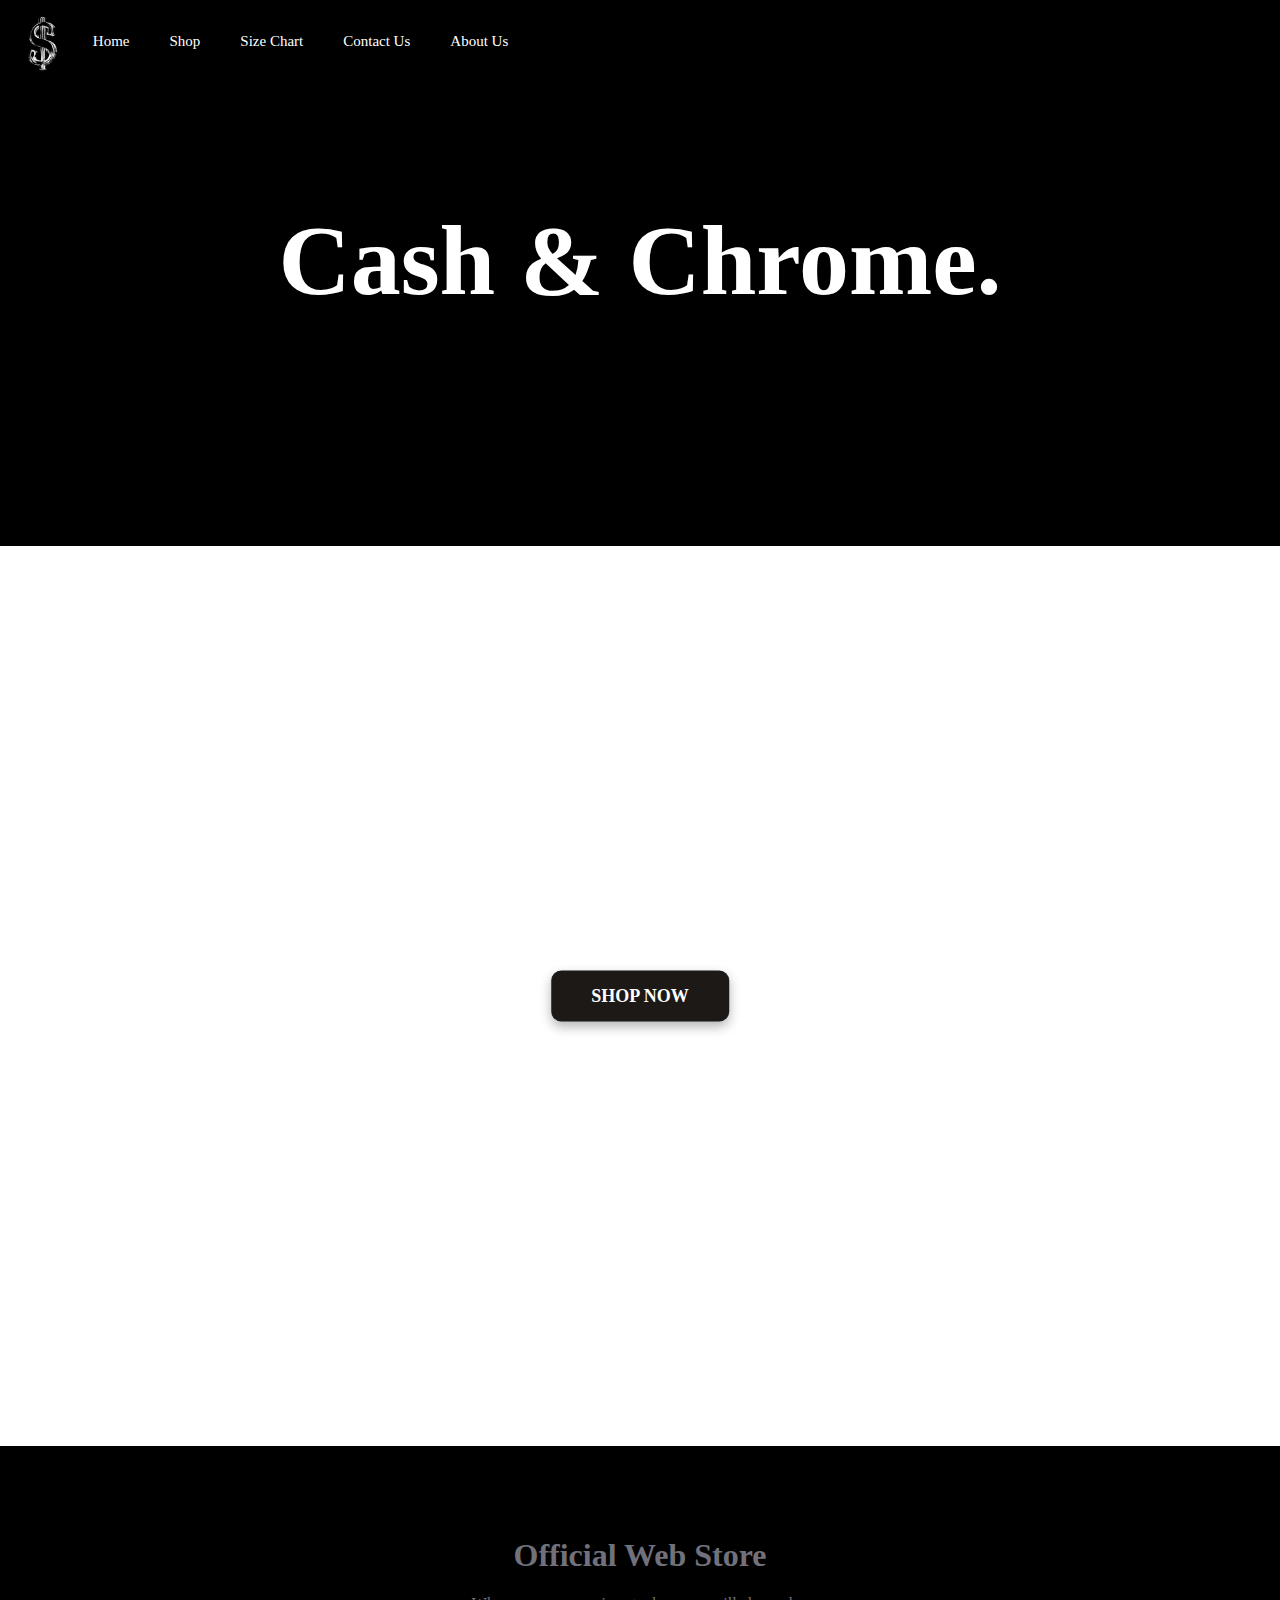
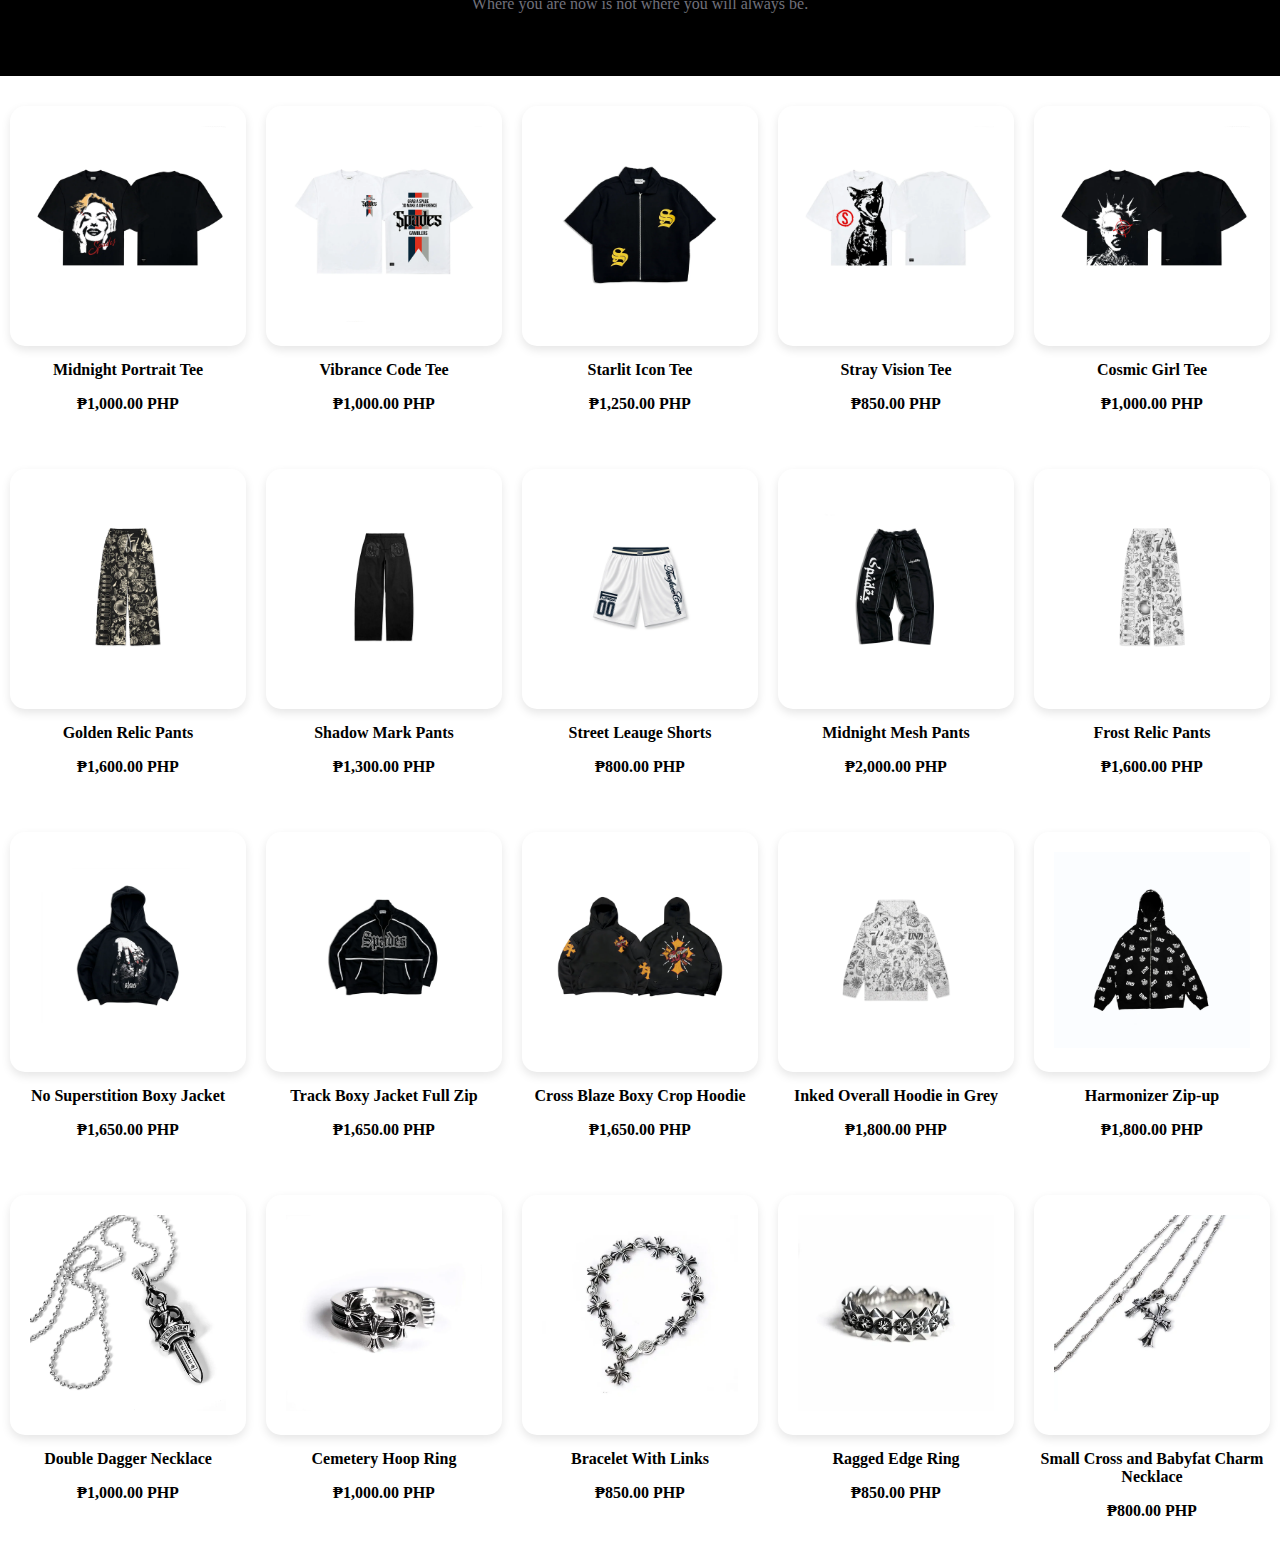
<file: index.html>
<!DOCTYPE html>
<html lang="en">
<head>
    <meta charset="UTF-8">
    <meta name="viewport" content="width=device-width, initial-scale=1.0">
    <link rel="stylesheet" href="style.css">
  <link rel="icon" type="image/x-icon"; href="favicon.ico">
    <title>Cash&Chrome.</title>
</head>
<body>
            <div class="header">
                <img src="logo.jpg" class="headlogo">
                <a href=""; class="head">Home</a>
                <a href=""; class="head">Shop</a>
                <a href=""; class="head">Size Chart</a>
                <a href=""; class="head">Contact Us</a>
                <a href=""; class="head">About Us</a>
            </div>
             
            <div class="black-section">
                <center>
                <h1 class="title">Cash & Chrome.</h1>
                </center>
            
            </div>
          <div class="slideshow">
            
           <img src="intro.gif" class="background">
           <img src="intro2.gif" class="background">
           <img src="intro3.gif" class="background">
        
           
             <center>
            <div class="shop-now">SHOP NOW</div>
             </div>   
            </center>
           <div class="white-section">
            <h1 class="Official">Official Web Store</h1>
            <p class="quote">Where you are now is not where you will always be.</p>
            </div>
            
        <div class="product-vertical">
              <div class="product">
                <div class="img-box"><img src="prod32.webp"></div>
                <h3>Midnight Portrait Tee</h3>
                <p class="price">₱1,000.00 PHP</p>
              </div>  
            
            <div class="product">
                <div class="img-box"><img src="prod31.webp"></div>
                <h3>Vibrance Code Tee</h3>
                <p class="price">₱1,000.00 PHP</p>
            </div>
            
            <div class="product">
                <div class="img-box"><img src="prod30.webp"></div>
                <h3>Starlit Icon Tee</h3>
                <p class="price">₱1,250.00 PHP</p>
            </div>
        
            <div class="product">
                <div class="img-box"><img src="prod02.webp">                </div>
                <h3>Stray Vision Tee</h3>
                <p class="price">₱850.00 PHP</p>
            </div>

            <div class="product">
                <div class="img-box"><img src="prod04.webp"></div>
                <h3>Cosmic Girl Tee</h3>
                <p class="price">₱1,000.00 PHP</p>
            </div>
           
        </div>  
<div class="product-vertical">
              <div class="product">
                <div class="img-box"><img src="prod11.webp"></div>
                <h3>Golden Relic Pants</h3>
                <p class="price">₱1,600.00 PHP</p>
              </div>  
            
            <div class="product">
                <div class="img-box"><img src="prod07.webp"></div>
                <h3>Shadow Mark Pants</h3>
                <p class="price">₱1,300.00 PHP</p>
            </div>
            
            <div class="product">
                <div class="img-box"><img src="prod13.webp"></div>
                <h3>Street Leauge Shorts</h3>
                <p class="price">₱800.00 PHP</p>
            </div>
        
            <div class="product">
                <div class="img-box"><img src="prod29.webp">      </div>
                <h3>Midnight Mesh Pants</h3>
                <p class="price">₱2,000.00 PHP</p>
            </div>

            <div class="product">
                <div class="img-box"><img src="prod12.webp"></div>
                <h3>Frost Relic Pants</h3>
                <p class="price">₱1,600.00 PHP</p>
            </div>
           
        </div>  


        <div class="product-vertical">
              <div class="product">
                <div class="img-box"><img src="prod14.webp"></div>
                <h3>No Superstition Boxy Jacket</h3>
                <p class="price">₱1,650.00 PHP</p>
              </div>  
            
            <div class="product">
                <div class="img-box"><img src="prod15.webp"></div>
                <h3>Track Boxy Jacket Full Zip</h3>
                <p class="price">₱1,650.00 PHP</p>
            </div>
            
            <div class="product">
                <div class="img-box"><img src="prod16.webp"></div>
                <h3>Cross Blaze Boxy Crop Hoodie</h3>
                <p class="price">₱1,650.00 PHP</p>
            </div>
        
            <div class="product">
                <div class="img-box"><img src="prod17.webp">                </div>
                <h3>Inked Overall Hoodie in Grey</h3>
                <p class="price">₱1,800.00 PHP</p>
            </div>

            <div class="product">
                <div class="img-box"><img src="prod18.webp"></div>
                <h3>Harmonizer Zip-up</h3>
                <p class="price">₱1,800.00 PHP</p>
            </div>
           
        </div>  


        <div class="product-vertical">
              <div class="product">
                <div class="img-box"><img src="prod24.webp"></div>
                <h3>Double Dagger Necklace</h3>
                <p class="price">₱1,000.00 PHP</p>
              </div>  
            
            <div class="product">
                <div class="img-box"><img src="prod27.webp"></div>
                <h3>Cemetery Hoop Ring</h3>
                <p class="price">₱1,000.00 PHP</p>
            </div>
            
            <div class="product">
                <div class="img-box"><img src="prod22.webp"></div>
                <h3>Bracelet With Links</h3>
                <p class="price">₱850.00 PHP</p>
            </div>
        
            <div class="product">
                <div class="img-box"><img src="prod26.webp">                </div>
                <h3>Ragged Edge Ring</h3>
                <p class="price">₱850.00 PHP</p>
            </div>

            <div class="product">
                <div class="img-box"><img src="prod25.webp"></div>
                <h3>Small Cross and Babyfat Charm Necklace</h3>
                <p class="price">₱800.00 PHP</p>
            </div>
           
        </div>  


            </div>

</body>
</html>
</file>
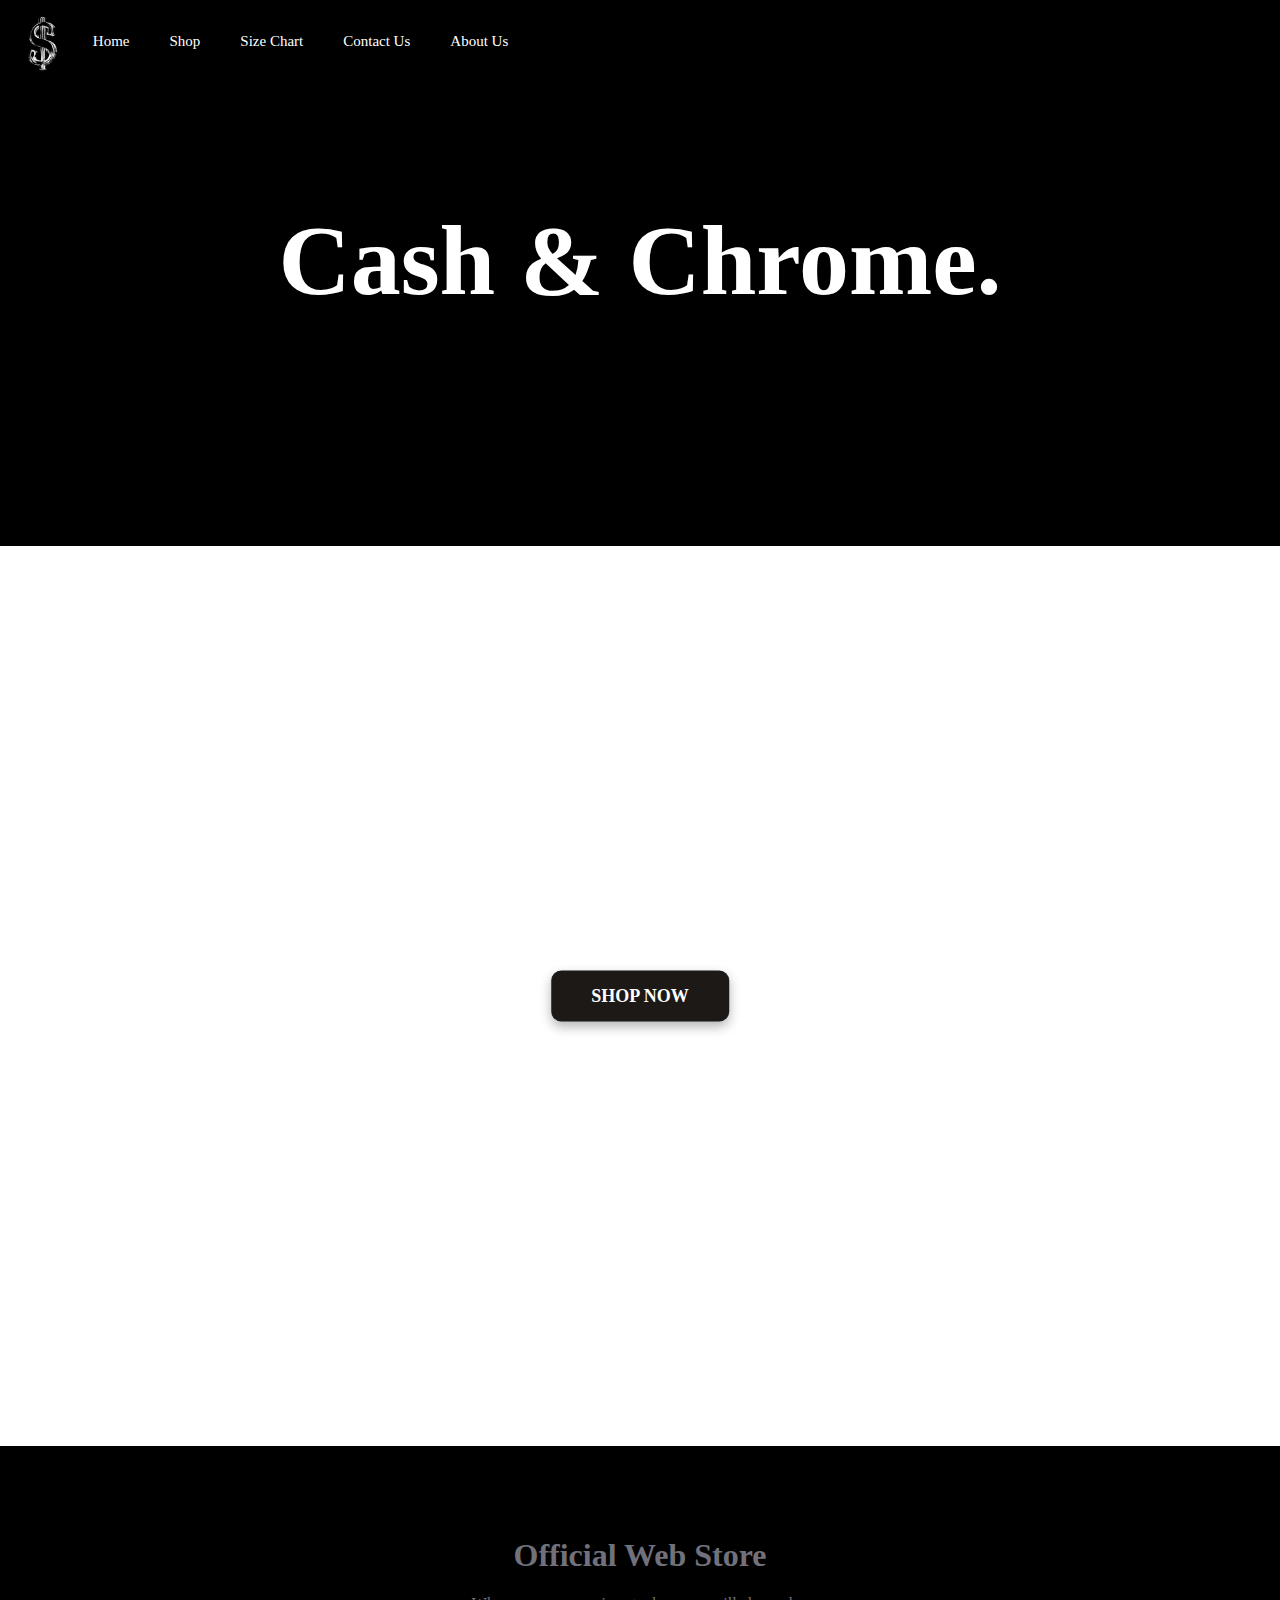
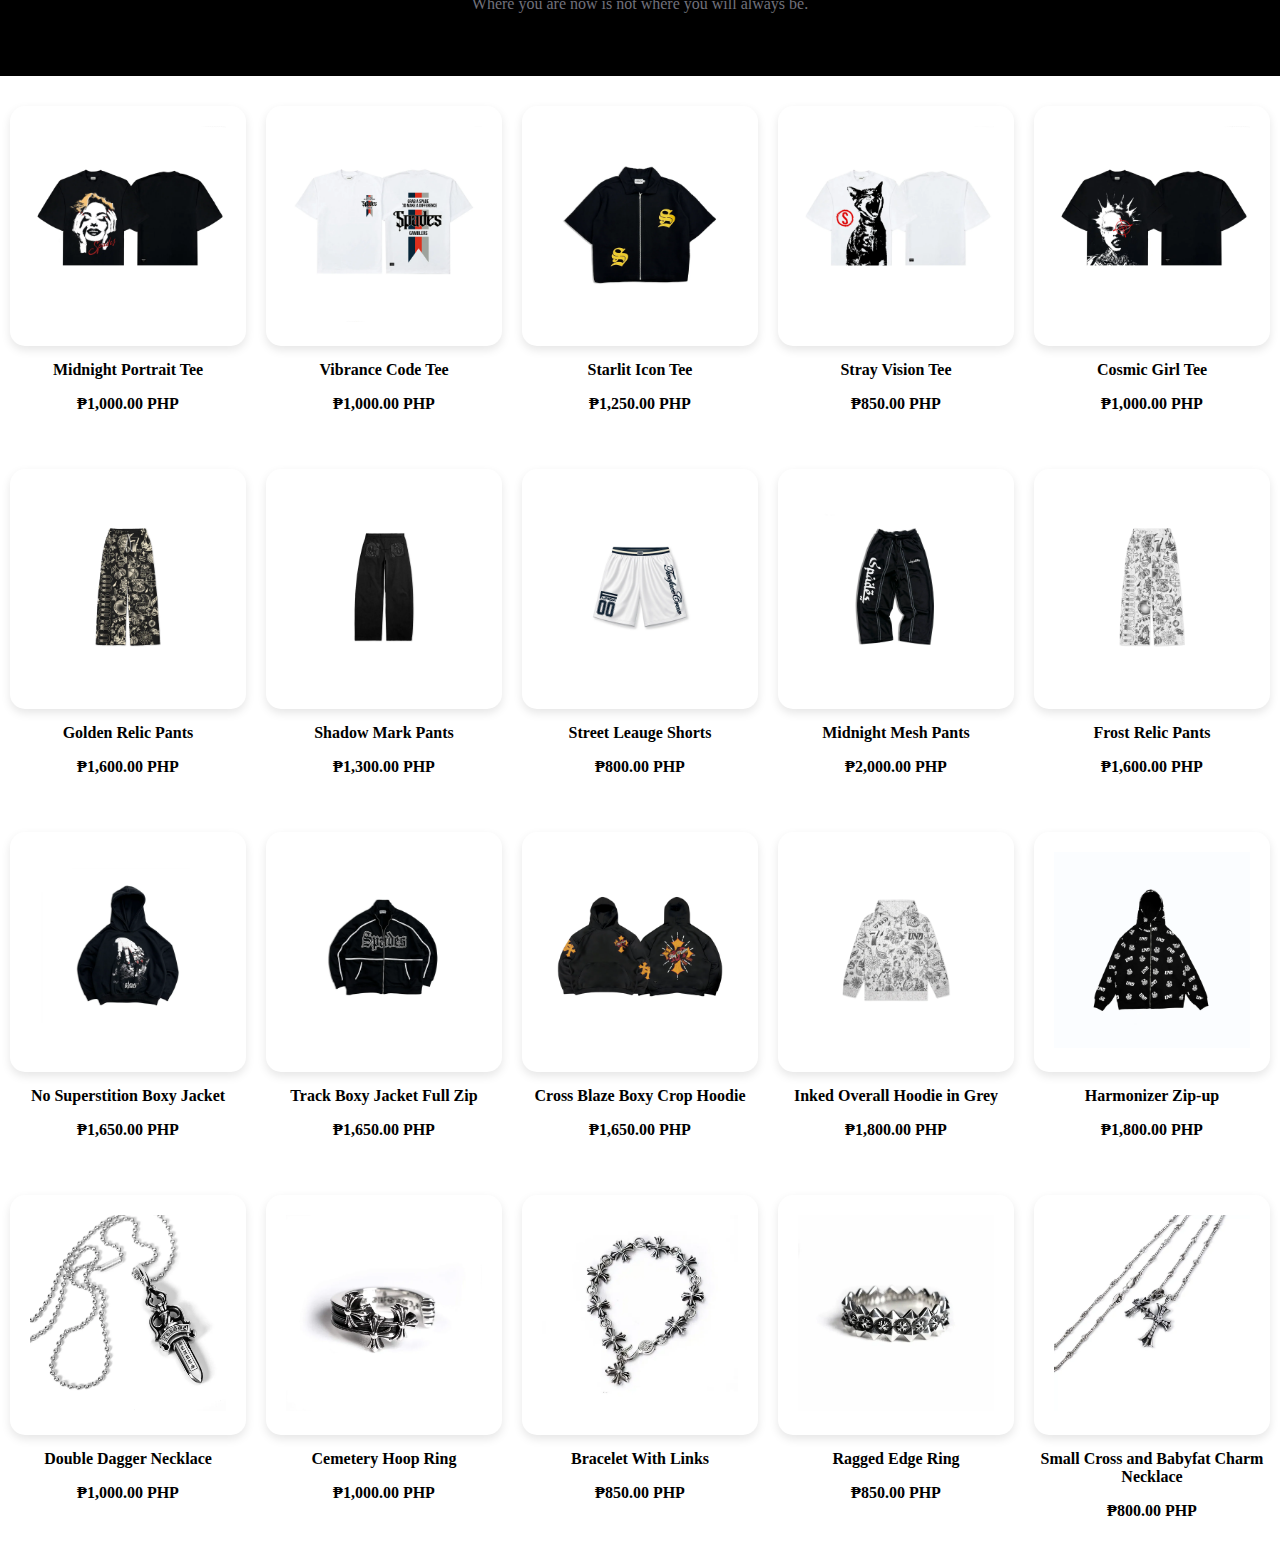
<file: Finals/main.html>
<!DOCTYPE html>
<html lang="en">
<head>
    <meta charset="UTF-8">
    <meta name="viewport" content="width=device-width, initial-scale=1.0">
    <link rel="stylesheet" href="style.css">
  <link rel="icon" type="image/x-icon"; href="favicon.ico">
    <title>Cash&Chrome.</title>
</head>
<body>
            <div class="header">
                <img src="logo.jpg" class="headlogo">
                <a href=""; class="head">Home</a>
                <a href=""; class="head">Shop</a>
                <a href=""; class="head">Size Chart</a>
                <a href=""; class="head">Contact Us</a>
                <a href=""; class="head">About Us</a>
            </div>
             
            <div class="black-section">
                <center>
                <h1 class="title">Cash & Chrome.</h1>
                </center>
            
            </div>
          <div class="slideshow">
            
           <img src="intro.gif" class="background">
           <img src="intro2.gif" class="background">
           <img src="intro3.gif" class="background">
        
           
             <center>
            <div class="shop-now">SHOP NOW</div>
             </div>   
            </center>
           <div class="white-section">
            <h1 class="Official">Official Web Store</h1>
            <p class="quote">Where you are now is not where you will always be.</p>
            </div>
            
        <div class="product-vertical">
              <div class="product">
                <div class="img-box"><img src="prod32.webp"></div>
                <h3>Midnight Portrait Tee</h3>
                <p class="price">₱1,000.00 PHP</p>
              </div>  
            
            <div class="product">
                <div class="img-box"><img src="prod31.webp"></div>
                <h3>Vibrance Code Tee</h3>
                <p class="price">₱1,000.00 PHP</p>
            </div>
            
            <div class="product">
                <div class="img-box"><img src="prod30.webp"></div>
                <h3>Starlit Icon Tee</h3>
                <p class="price">₱1,250.00 PHP</p>
            </div>
        
            <div class="product">
                <div class="img-box"><img src="prod02.webp">                </div>
                <h3>Stray Vision Tee</h3>
                <p class="price">₱850.00 PHP</p>
            </div>

            <div class="product">
                <div class="img-box"><img src="prod04.webp"></div>
                <h3>Cosmic Girl Tee</h3>
                <p class="price">₱1,000.00 PHP</p>
            </div>
           
        </div>  
<div class="product-vertical">
              <div class="product">
                <div class="img-box"><img src="prod11.webp"></div>
                <h3>Golden Relic Pants</h3>
                <p class="price">₱1,600.00 PHP</p>
              </div>  
            
            <div class="product">
                <div class="img-box"><img src="prod07.webp"></div>
                <h3>Shadow Mark Pants</h3>
                <p class="price">₱1,300.00 PHP</p>
            </div>
            
            <div class="product">
                <div class="img-box"><img src="prod13.webp"></div>
                <h3>Street Leauge Shorts</h3>
                <p class="price">₱800.00 PHP</p>
            </div>
        
            <div class="product">
                <div class="img-box"><img src="prod29.webp">      </div>
                <h3>Midnight Mesh Pants</h3>
                <p class="price">₱2,000.00 PHP</p>
            </div>

            <div class="product">
                <div class="img-box"><img src="prod12.webp"></div>
                <h3>Frost Relic Pants</h3>
                <p class="price">₱1,600.00 PHP</p>
            </div>
           
        </div>  


        <div class="product-vertical">
              <div class="product">
                <div class="img-box"><img src="prod14.webp"></div>
                <h3>No Superstition Boxy Jacket</h3>
                <p class="price">₱1,650.00 PHP</p>
              </div>  
            
            <div class="product">
                <div class="img-box"><img src="prod15.webp"></div>
                <h3>Track Boxy Jacket Full Zip</h3>
                <p class="price">₱1,650.00 PHP</p>
            </div>
            
            <div class="product">
                <div class="img-box"><img src="prod16.webp"></div>
                <h3>Cross Blaze Boxy Crop Hoodie</h3>
                <p class="price">₱1,650.00 PHP</p>
            </div>
        
            <div class="product">
                <div class="img-box"><img src="prod17.webp">                </div>
                <h3>Inked Overall Hoodie in Grey</h3>
                <p class="price">₱1,800.00 PHP</p>
            </div>

            <div class="product">
                <div class="img-box"><img src="prod18.webp"></div>
                <h3>Harmonizer Zip-up</h3>
                <p class="price">₱1,800.00 PHP</p>
            </div>
           
        </div>  


        <div class="product-vertical">
              <div class="product">
                <div class="img-box"><img src="prod24.webp"></div>
                <h3>Double Dagger Necklace</h3>
                <p class="price">₱1,000.00 PHP</p>
              </div>  
            
            <div class="product">
                <div class="img-box"><img src="prod27.webp"></div>
                <h3>Cemetery Hoop Ring</h3>
                <p class="price">₱1,000.00 PHP</p>
            </div>
            
            <div class="product">
                <div class="img-box"><img src="prod22.webp"></div>
                <h3>Bracelet With Links</h3>
                <p class="price">₱850.00 PHP</p>
            </div>
        
            <div class="product">
                <div class="img-box"><img src="prod26.webp">                </div>
                <h3>Ragged Edge Ring</h3>
                <p class="price">₱850.00 PHP</p>
            </div>

            <div class="product">
                <div class="img-box"><img src="prod25.webp"></div>
                <h3>Small Cross and Babyfat Charm Necklace</h3>
                <p class="price">₱800.00 PHP</p>
            </div>
           
        </div>  


            </div>

</body>
</html>
</file>
<file: style.css>
body {
    margin: 0;
    padding: 0;
}
  .header h1 {
    margin: 0;
  }
.header {
    position: sticky;
    top: 0;
    background-color: black;
    color: white;
    padding: 1%;
    display: flex;
    text-align: center;
    font-size: 15px;
    z-index: 1000;
}
.headlogo {
    height: 60px;
    width: 60px;
    justify-content: flex-start;
}
.head {
     color: white;
     margin-left: 10px; 
     margin-right: 10px;
     padding: 20px;
     text-align: left;
     margin-left: 0px;
     margin-right: 0px;
     text-decoration: none;
     font-family: fantasy;
}

.head:hover {
    color: #D3D3D3;
    text-decoration: underline;
}
.slideshow {
   width: 100vw;
  height: 100vh;
  overflow: hidden;
  position: relative;
  margin: 0;
  padding: 0;
}

.slideshow img {
  width: 100%;
  height: 100%;
  position: absolute;
  left: 0;
  top: 0;
  opacity: 0;
  animation: slide 9s infinite;
}
.slideshow img:nth-child(1) { animation-delay: 0s; }
.slideshow img:nth-child(2) { animation-delay: 3s; }
.slideshow img:nth-child(3) { animation-delay: 6s; }

@keyframes slide {
  0%   { opacity: 0; }
  10%  { opacity: 1; }
  33%  { opacity: 1; }
  43%  { opacity: 0; }
  100% { opacity: 0; }
}
.background {
  position: relative;
  top: 0;
  left: 0;
  width: 100vw;   
  height: 100vh;
  object-fit: cover; 
  z-index: -1; 
}

.shop-now {
        position: absolute;
    top: 50%;           
    left: 50%;         
    transform: translate(-50%, -50%); 
    padding: 15px 40px;  
    background: #1C1917;
    color: white;
    font-size: 18px;
    font-weight: bold;
    border-radius: 10px;
    box-shadow: 0 5px 12px rgba(0,0,0,0.3);
    cursor: pointer;
}
.shop-now:hover {
     background: #460809;       
    transform: translate(-50%, -50%) scale(1.05); 
    box-shadow: 0 8px 16px rgba(0,0,0,0.4);
}

.black-section {
  background-color: black;
  color: white;                     
  padding: 50px;
  top: -20px;
  height: 40vh;                 
}
.title {
    font-size: 100px;
    position: relative;
    font-family: fantasy;
}
.white-section {
    height: 10vh;
    background-color: black;
    padding: 70px;
    text-align: center;
    color: #71717B;
}

.product-vertical {
  display: flex;             
  justify-content: center;    
  gap: 20px;                 
  margin-top: 20px;
  padding: 10px;
}

.product {
    text-align: center;
    font-family: 'Times New Roman', Times, serif;
    transition: 0.3s ease;
}
.img-box {
    background: #fff;
    border-radius: 15px;
    padding: 20px;
    box-shadow: 0 4px 10px rgba(0,0,0,0.1);
    transition: 0.3s ease;
}
.img-box img {
    width: 100%;
    transition: 0.3s ease;
}
.product:hover .img-box {
    transform: scale(1.05);
    box-shadow: 0 8px 20px rgba(0,0,0,0.2);

}
.product h3 {
    margin-top: 15px;
    font-size: 16px;
    transition: 0.3s ease;

}
.product:hover h3 {
    text-decoration: underline;

}
.price {
    margin-top: 5px;
    font-weight: bold;

}
</file>
<file: Finals/style.css>
body {
    margin: 0;
    padding: 0;
}
  .header h1 {
    margin: 0;
  }
.header {
    position: sticky;
    top: 0;
    background-color: black;
    color: white;
    padding: 1%;
    display: flex;
    text-align: center;
    font-size: 15px;
    z-index: 1000;
}
.headlogo {
    height: 60px;
    width: 60px;
    justify-content: flex-start;
}
.head {
     color: white;
     margin-left: 10px; 
     margin-right: 10px;
     padding: 20px;
     text-align: left;
     margin-left: 0px;
     margin-right: 0px;
     text-decoration: none;
     font-family: fantasy;
}

.head:hover {
    color: #D3D3D3;
    text-decoration: underline;
}
.slideshow {
   width: 100vw;
  height: 100vh;
  overflow: hidden;
  position: relative;
  margin: 0;
  padding: 0;
}

.slideshow img {
  width: 100%;
  height: 100%;
  position: absolute;
  left: 0;
  top: 0;
  opacity: 0;
  animation: slide 9s infinite;
}
.slideshow img:nth-child(1) { animation-delay: 0s; }
.slideshow img:nth-child(2) { animation-delay: 3s; }
.slideshow img:nth-child(3) { animation-delay: 6s; }

@keyframes slide {
  0%   { opacity: 0; }
  10%  { opacity: 1; }
  33%  { opacity: 1; }
  43%  { opacity: 0; }
  100% { opacity: 0; }
}
.background {
  position: relative;
  top: 0;
  left: 0;
  width: 100vw;   
  height: 100vh;
  object-fit: cover; 
  z-index: -1; 
}

.shop-now {
        position: absolute;
    top: 50%;           
    left: 50%;         
    transform: translate(-50%, -50%); 
    padding: 15px 40px;  
    background: #1C1917;
    color: white;
    font-size: 18px;
    font-weight: bold;
    border-radius: 10px;
    box-shadow: 0 5px 12px rgba(0,0,0,0.3);
    cursor: pointer;
}
.shop-now:hover {
     background: #460809;       
    transform: translate(-50%, -50%) scale(1.05); 
    box-shadow: 0 8px 16px rgba(0,0,0,0.4);
}

.black-section {
  background-color: black;
  color: white;                     
  padding: 50px;
  top: -20px;
  height: 40vh;                 
}
.title {
    font-size: 100px;
    position: relative;
    font-family: fantasy;
}
.white-section {
    height: 10vh;
    background-color: black;
    padding: 70px;
    text-align: center;
    color: #71717B;
}

.product-vertical {
  display: flex;             
  justify-content: center;    
  gap: 20px;                 
  margin-top: 20px;
  padding: 10px;
}

.product {
    text-align: center;
    font-family: 'Times New Roman', Times, serif;
    transition: 0.3s ease;
}
.img-box {
    background: #fff;
    border-radius: 15px;
    padding: 20px;
    box-shadow: 0 4px 10px rgba(0,0,0,0.1);
    transition: 0.3s ease;
}
.img-box img {
    width: 100%;
    transition: 0.3s ease;
}
.product:hover .img-box {
    transform: scale(1.05);
    box-shadow: 0 8px 20px rgba(0,0,0,0.2);

}
.product h3 {
    margin-top: 15px;
    font-size: 16px;
    transition: 0.3s ease;

}
.product:hover h3 {
    text-decoration: underline;

}
.price {
    margin-top: 5px;
    font-weight: bold;

}
</file>
